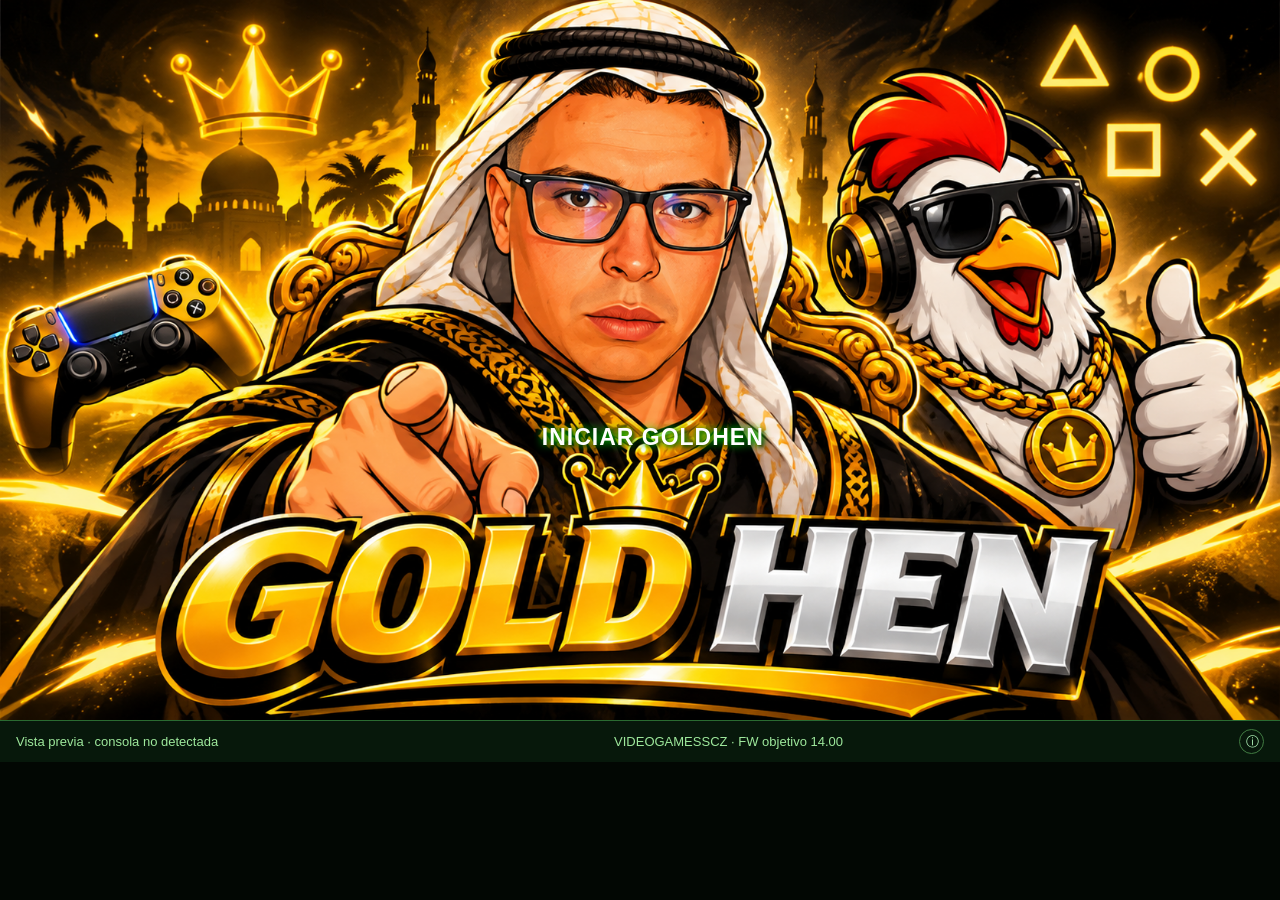
<file: index.html>
<!doctype html>
<html lang="es" manifest="cache.appcache">
<head>
<meta charset="utf-8">
<meta name="viewport" content="width=device-width, initial-scale=1">
<meta name="theme-color" content="#061008">
<title>ELARABE | PS4 HOST 14.00</title>
<link rel="stylesheet" href="style.css">
</head>

<body>
<main class="shell">

<section class="screen" aria-label="Panel PS4 EL ARABE">

<img src="assets/panel.png"
alt="Panel verde hacker con zombie y mando PS4"
class="art">

<button class="hotspot launch"
data-action="goldhen"
aria-label="Lanzar exploit y GoldHEN">
<span class="button-label">INICIAR GOLDHEN</span>
</button>

<button class="hotspot payloads"
data-action="payloads"
aria-label="Abrir payloads">
<span class="sr">Payloads</span>
</button>

<button class="hotspot ftp"
data-action="ftp"
aria-label="Abrir FTP File Server">
<span class="sr">FTP File Server</span>
</button>

</section>

<div class="status">
<span id="device">Detectando navegador…</span>
<span id="state">Host listo · interfaz</span>
<button id="help" aria-label="Información">ⓘ</button>
</div>

<div id="dialog" class="dialog" hidden
role="dialog" aria-modal="true"
aria-labelledby="dialog-title">

<div class="panel">
<button id="close" class="close" aria-label="Cerrar">✕</button>
<h2 id="dialog-title"></h2>
<p id="dialog-text"></p>
<div id="dialog-extra"></div>
</div>

</div>
</main>

<form id="pick" style="display:none" aria-hidden="true">
<input type="radio" name="payload" value="goldhen" checked>
<input type="checkbox" id="auto">
<span id="count"></span>
<span id="cache"></span>
</form>

<script src="launch.js"></script>
<script src="app.js"></script>

</body>
</html>
</file>
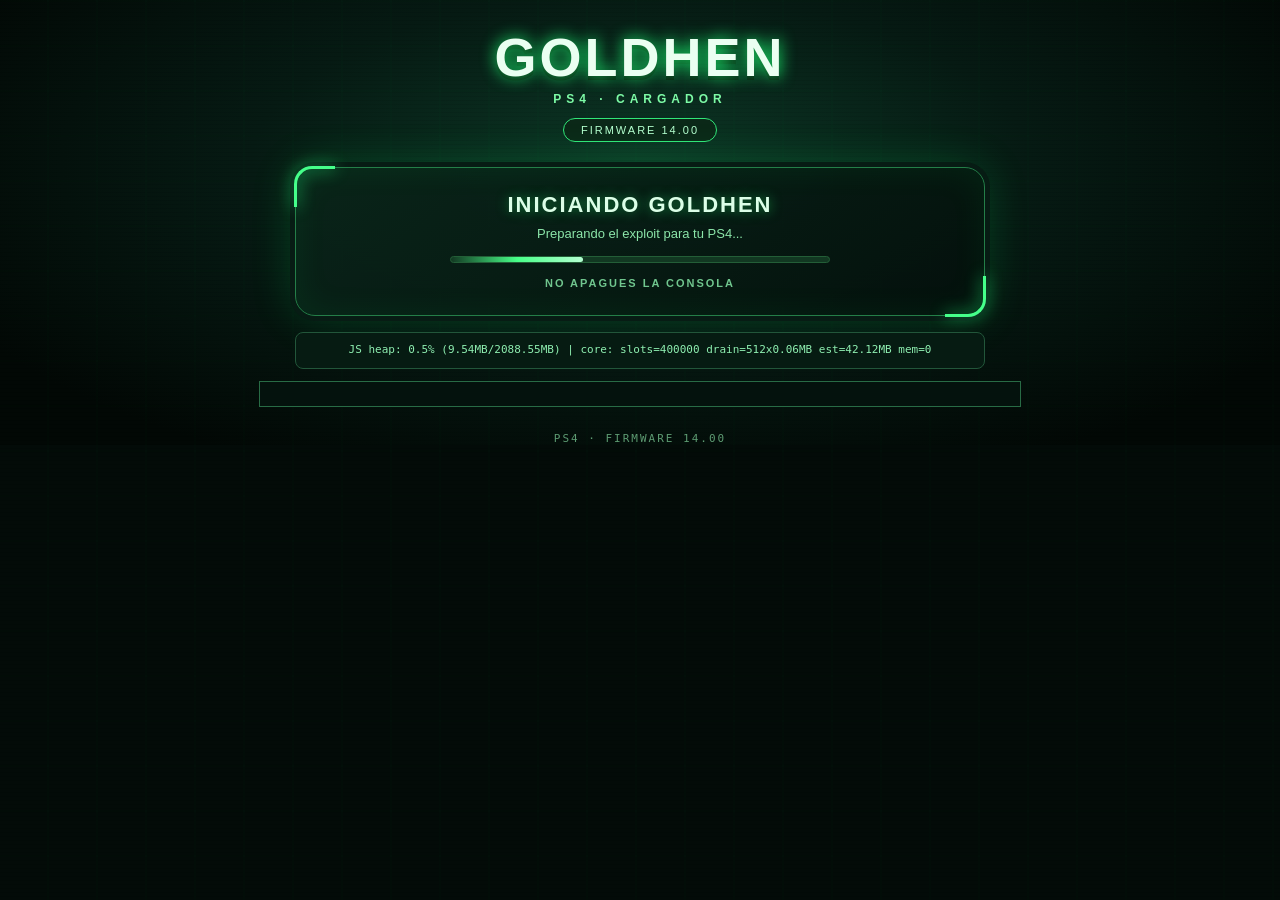
<file: jb.html>
<!doctype html>
<html lang="es" manifest="cache.appcache">
<head>
<meta charset="utf-8" />
<meta name="viewport" content="width=device-width, initial-scale=1" />
<title>PS4 14.00 | Cargando GoldHEN</title>
<!-- All visual assets are inline to avoid external network requests during the exploit. -->
<style>
*{box-sizing:border-box}html,body{margin:0;min-height:100%;background:#030b08;color:#e7fff0;font-family:Arial,Helvetica,sans-serif}body{overflow-x:hidden;background:radial-gradient(ellipse at 50% 37%,#0c3826 0%,#061a13 43%,#020805 85%)}
body:before{content:"";position:fixed;inset:0;pointer-events:none;opacity:.23;background:repeating-linear-gradient(90deg,transparent 0,transparent 47px,#13ff7620 48px,transparent 49px),repeating-linear-gradient(0deg,transparent 0,transparent 43px,#13ff7612 44px,transparent 45px)}
body:after{content:"";position:fixed;left:0;right:0;top:0;bottom:0;pointer-events:none;background:repeating-linear-gradient(0deg,transparent 0,transparent 3px,#0005 4px);opacity:.32}
#brand{position:relative;z-index:2;text-align:center;padding:26px 12px 10px}#brand b{display:block;font-size:clamp(25px,4.5vw,54px);font-weight:900;letter-spacing:3px;color:#eafff1;text-shadow:0 0 16px #1bff74,0 4px 0 #07160b}#brand small{display:block;color:#7dfba6;font-size:12px;letter-spacing:5px;font-weight:bold;margin-top:4px}#brand .fw{display:inline-block;margin-top:12px;padding:5px 17px;border:1px solid #31e678;border-radius:30px;color:#b5ffd0;background:#0b2818;letter-spacing:2px;font-size:11px}
.stage{position:relative;z-index:2;margin:15px auto 0;width:92%;max-width:690px;min-height:390px;border:1px solid #247e48;border-radius:20px;background:linear-gradient(145deg,#0a251aee,#04100cee);box-shadow:0 0 0 5px #071c14,0 0 45px #00ff6530,inset 0 0 36px #00ff5711;text-align:center;padding:24px 20px 26px}
.stage:before,.stage:after{content:"";position:absolute;width:38px;height:38px;border:3px solid #45ff8a;filter:drop-shadow(0 0 8px #1fff7d)}.stage:before{top:-2px;left:-2px;border-right:0;border-bottom:0;border-radius:18px 0 0 0}.stage:after{right:-2px;bottom:-2px;border-left:0;border-top:0;border-radius:0 0 18px 0}
#spin{width:110px;height:110px;margin:30px auto 30px;border:7px solid #194d30;border-top-color:#5bff98;border-right-color:#2ddd73;border-radius:50%;box-shadow:0 0 23px #15ff6955,inset 0 0 12px #14ff5620;animation:spin 1.05s linear infinite}.loading-title{font-size:22px;font-weight:900;letter-spacing:2px;text-transform:uppercase;color:#dcffe8;text-shadow:0 0 12px #21ff7280}.loading-sub{font-size:13px;color:#8ce6aa;margin:8px 0 15px}.progress-track{height:7px;max-width:380px;margin:0 auto 14px;border-radius:20px;overflow:hidden;background:#123822;border:1px solid #235e37}.progress-glow{width:35%;height:100%;background:linear-gradient(90deg,transparent,#47ff88,#b4ffd1);border-radius:20px;animation:travel 2.2s ease-in-out infinite}.status{font-size:11px;color:#70c68e;letter-spacing:2px;font-weight:bold}
#ramBox{position:relative;z-index:2;max-width:690px;margin:16px auto 0;padding:9px 15px;text-align:center;border:1px solid #22563a;border-radius:8px;background:#061b12;color:#8eeeb0;font:11px/1.5 Consolas,monospace;overflow:hidden;text-overflow:ellipsis;white-space:nowrap}
#msg{display:none;position:relative;margin:14px auto 0;max-width:600px;padding:12px;color:#b4ffd1;font-size:17px;font-weight:bold;letter-spacing:1px}#state,#out{display:none}#wrap{position:relative;z-index:2;max-width:790px;margin:12px auto 25px}body.done #spin,body.fail #spin,body.done .progress-track,body.fail .progress-track{display:none}body.done #msg,body.fail #msg{display:block}body.fail #msg{color:#ffaeae}body.done .loading-title{color:#9bffbd}body.fail .loading-title{color:#ffc3c3}
body.log .stage{min-height:0}body.log #spin,body.log #msg{display:none}body.log #state{display:block;color:#9dffc1;font-size:19px;font-weight:bold;margin:12px 14px}body.log #out{display:block;max-height:38vh;overflow:auto;text-align:left;margin:0 14px;padding:12px;border:1px solid #286b45;background:#04120d;color:#b7e9c6;font:12px/1.5 Consolas,monospace;white-space:pre-wrap}.notice{margin:12px;padding:10px;border:1px solid #ff7777;background:#351616;color:#ffb4b4;font-weight:bold}.ok{color:#83f4a9}.bad{color:#ff8b8b}.warn{color:#ffe096}code{color:#9ceeb7}
.byline{position:relative;z-index:2;margin:18px auto 12px;text-align:center;color:#5d9b72;font:11px Consolas,monospace;letter-spacing:2px}
@keyframes spin{to{transform:rotate(360deg)}}@keyframes bob{0%,100%{transform:translateY(0)}50%{transform:translateY(-6px)}}@keyframes travel{0%{transform:translateX(-130%)}100%{transform:translateX(400%)}}
@media(max-width:540px){#brand{padding-top:17px}#brand b{font-size:25px;letter-spacing:1px}.stage{width:94%;padding:20px 10px;min-height:370px}#ramBox{margin-left:3%;margin-right:3%}.loading-title{font-size:18px}}
</style>
</head>
<body>
<header id="brand"><b>GOLDHEN</b><small>PS4 · CARGADOR</small><span class="fw">FIRMWARE 14.00</span></header>
<main class="stage">
<div id="spin" aria-label="Cargando"></div>
<div class="loading-title">Iniciando GoldHEN</div>
<div class="loading-sub">Preparando el exploit para tu PS4...</div>
<div class="progress-track"><div class="progress-glow"></div></div>
<div class="status">NO APAGUES LA CONSOLA</div>
<div id="msg">Reinicia tu consola</div>
</main>
<div id="ramBox">RAM: comprobando...</div>
<div id="wrap"><div id="state"></div><div id="out"></div></div>
<p class="byline">PS4 · FIRMWARE 14.00</p>
<script type="module">import "./jb.js";</script>
</body>
</html>
</file>
<file: style.css>
*{box-sizing:border-box}html,body{margin:0;min-height:100%;background:#020703;color:#eaffee;font-family:Arial,Helvetica,sans-serif}body{display:flex;align-items:center;justify-content:center}.shell{width:min(100vw,177.68vh);margin:auto}.screen{position:relative;width:100%;aspect-ratio:1672/941;overflow:hidden;background:#010703}.art{display:block;width:100%;height:100%;object-fit:contain;user-select:none;pointer-events:none}.hotspot{position:absolute;z-index:2;border:0;background:transparent;cursor:pointer;border-radius:24px;transition:background .16s,box-shadow .16s}.hotspot:hover,.hotspot:focus-visible{background:rgba(86,255,52,.12);box-shadow:inset 0 0 0 3px #a5ff64,0 0 18px #43ff39;outline:none}.hotspot:active{background:rgba(86,255,52,.28)}.launch{left:27%;top:52.5%;width:48%;height:16.4%}.payloads{left:24.8%;top:71.7%;width:25.4%;height:15.6%}.ftp{left:51.4%;top:71.7%;width:26.5%;height:15.6%}.sr{position:absolute;width:1px;height:1px;overflow:hidden;clip:rect(0,0,0,0)}.status{min-height:40px;display:flex;align-items:center;justify-content:space-between;gap:10px;padding:8px 16px;background:#07180b;border-top:1px solid #2a6b31;font-size:13px;color:#9ee89c}.status button{background:transparent;border:1px solid #417b42;border-radius:50%;color:#b9ffc2;width:25px;height:25px;cursor:pointer}.dialog{position:fixed;z-index:20;inset:0;background:rgba(0,0,0,.78);display:flex;align-items:center;justify-content:center;padding:20px}.dialog[hidden]{display:none}.panel{position:relative;width:min(480px,100%);padding:28px;background:#09160e;border:2px solid #51ec45;box-shadow:0 0 35px #27a82a;border-radius:15px}.panel h2{color:#9aff65;margin:0 30px 15px 0}.panel p{line-height:1.6;color:#d1e5d1}.close{position:absolute;right:12px;top:12px;color:#fff;background:#173b1d;border:0;border-radius:6px;padding:8px;cursor:pointer}.action-link{display:inline-block;background:#42bf38;color:#061108;padding:12px 16px;text-decoration:none;border-radius:8px;font-weight:bold;margin-top:10px}.notice{font-size:13px;color:#9fc7a0}@media(max-width:700px){.status{font-size:10px;padding:5px}.panel{padding:20px}.hotspot{border-radius:9px}}

.launch .button-label {
  position: absolute;
  inset: 0;
  display: flex;
  align-items: center;
  justify-content: center;
  color: #fff;
  font-size: clamp(12px, 2.5vw, 23px);
  font-weight: 900;
  letter-spacing: 1px;
  text-shadow: 0 0 8px #00ff00, 2px 2px 4px #000;
  pointer-events: none;
}
</file>
